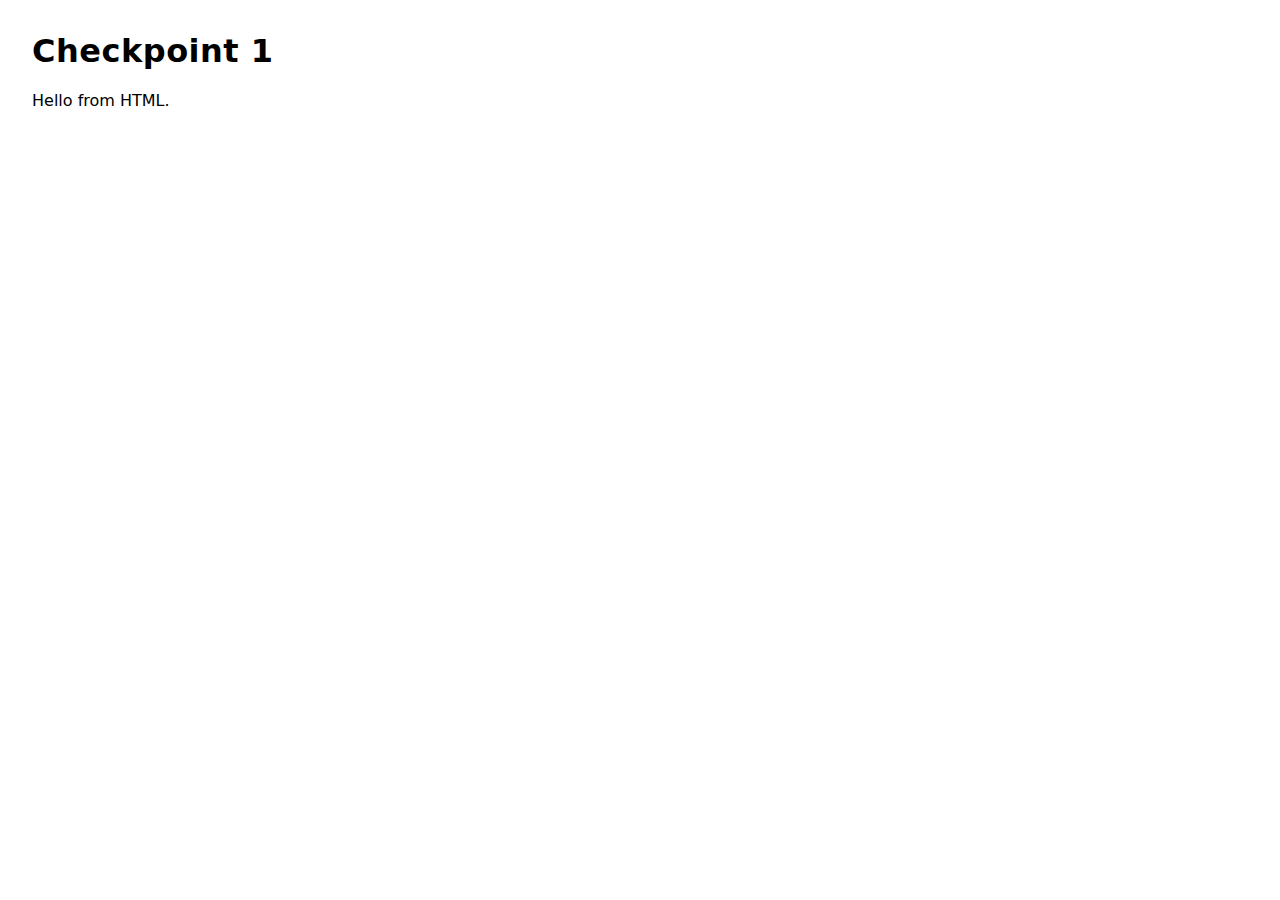
<file: index.html>
<!doctype html>
<html>
  <head>
    <meta charset="utf-8">
    <title>Checkpoint 1</title>
    <link rel="stylesheet" href="style.css">
  </head>
  <body>
    <h1>Checkpoint 1</h1>
    <p>Hello from HTML.</p>
    <script src="script.js"></script>
  </body>
</html>
</file>
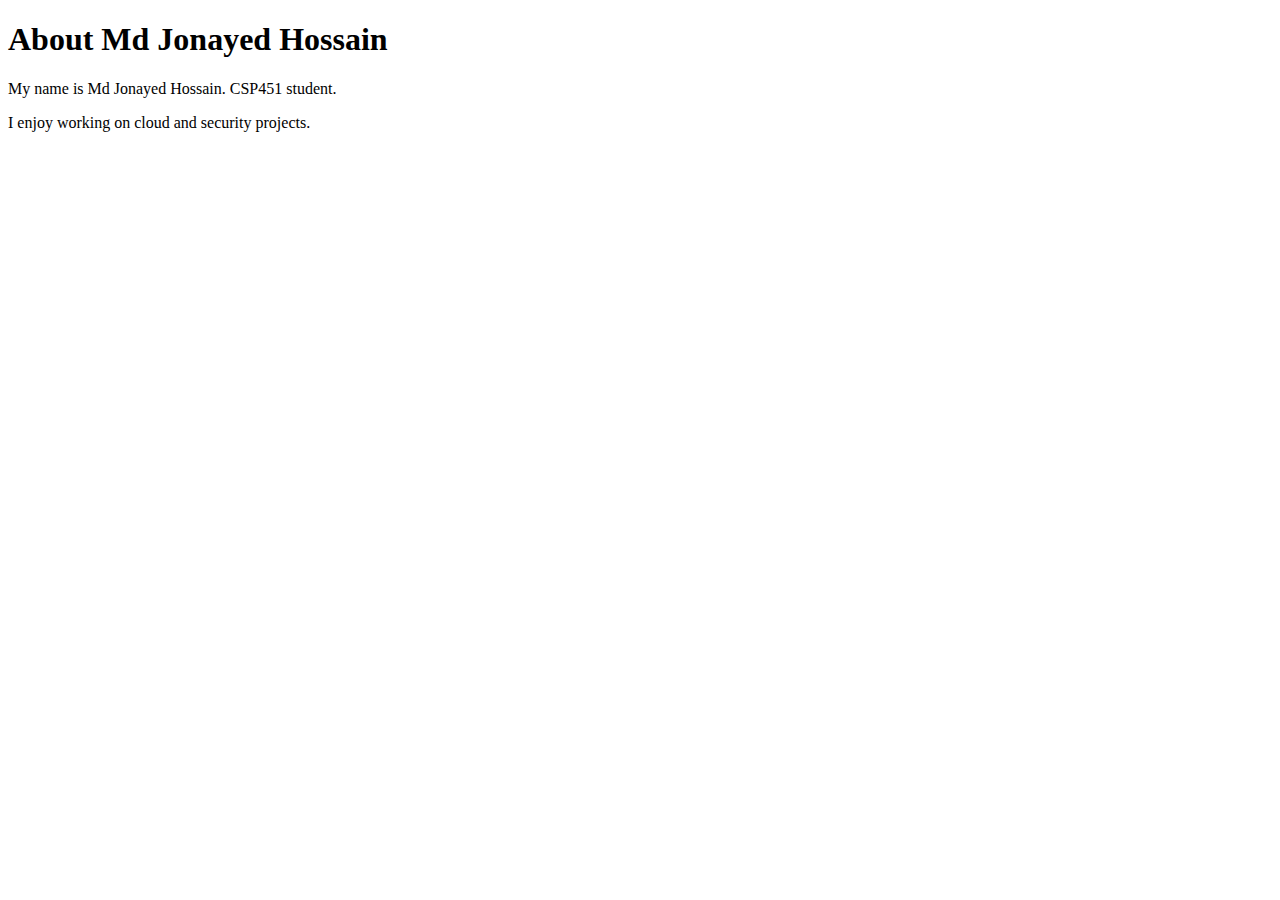
<file: about.html>
<!doctype html>
<html>
  <head><title>About - Md Jonayed Hossain</title></head>
  <body>
    <h1>About Md Jonayed Hossain</h1>
    <p>My name is Md Jonayed Hossain. CSP451 student.</p>
    <p>I enjoy working on cloud and security projects.</p>

  </body>
</html>
</file>
<file: style.css>
body { font-family: system-ui, sans-serif; margin: 2rem; }
h1 { letter-spacing: 0.5px; }
</file>
